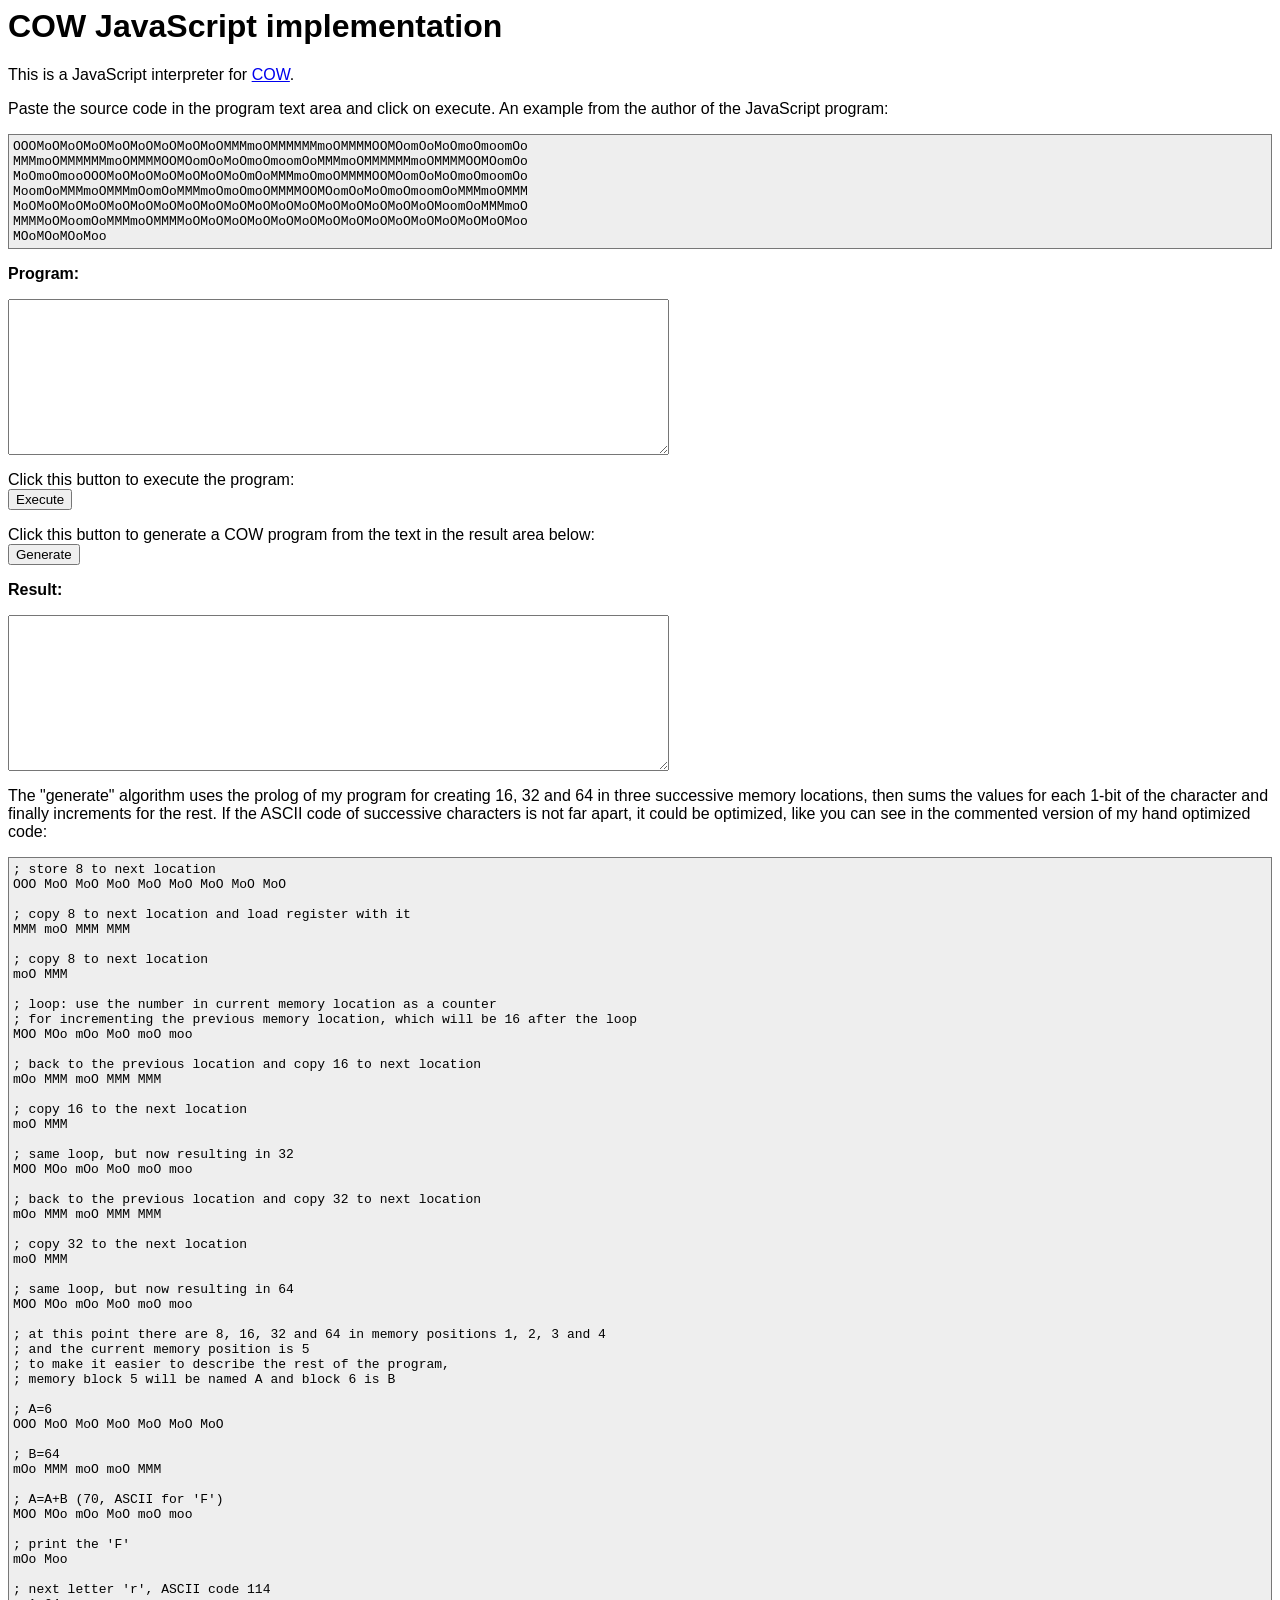
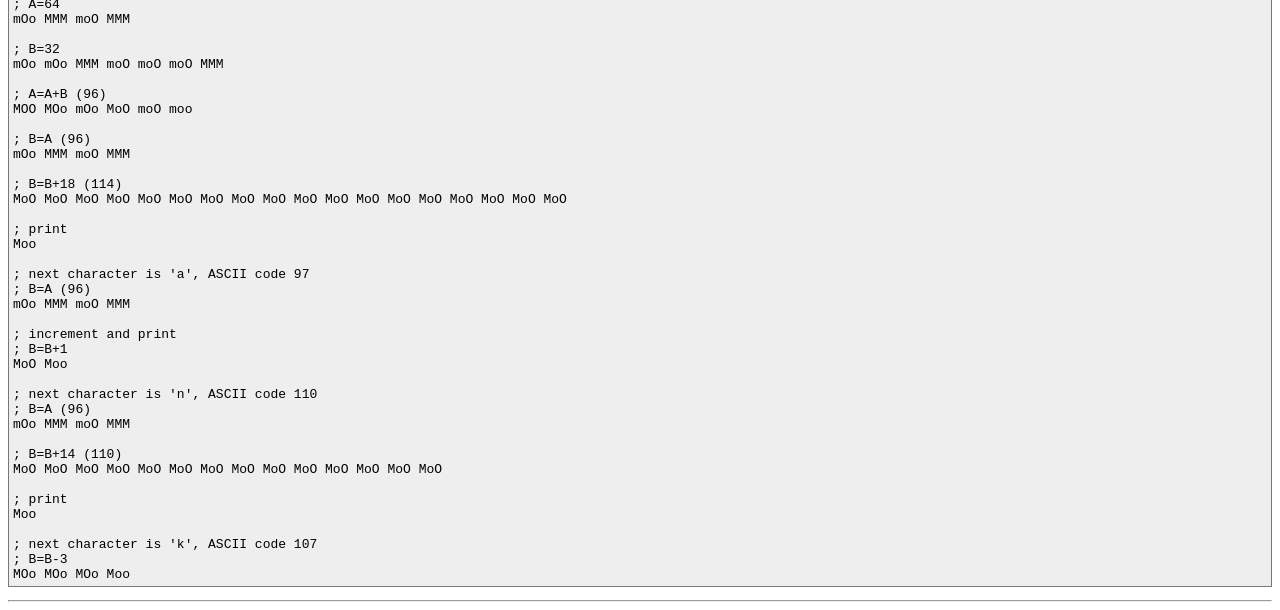
<file: misc/cow.html>
<!DOCTYPE html PUBLIC "-//W3C//DTD HTML 4.0 Transitional//EN">
<html><head>
<title>COW JavaScript implementation</title>
<meta http-equiv="Content-Type" content="text/html; charset=windows-1252">
<style type="text/css">
UNKNOWN {
	COLOR: #000000; FONT-FAMILY: verdana, sans-serif
}
BODY {
	FONT-FAMILY: verdana, sans-serif
}
pre {background:#eeeeee;border:1px solid #777777;padding:4px}

</style>
<script type="text/javascript">
<!--

var result = ""

function print(text) {
	result = result + text
}

function newline(text) {
	result = result + "\n"
}

function printChar(code)  {
	print(String.fromCharCode(code))
}

function printNumber(number) {
	print(number)
	newline()
}

function exec(instruction) {
	switch (instruction) {
		// moo
		case 0:
			if (progPos == 0) {
				return false
			} else {
				progPos--  // skip previous command.
				level = 1
				while (level > 0) {
					if (progPos == 0) {
						break
					}
					progPos--
					if (cowProgram[progPos] == 0) {
						level++
					} else if (cowProgram[progPos] == 7) {  // look for MOO
						level--
					}
				}
				if (level != 0) {
					return false
				}
				return exec(cowProgram[progPos])
			}
			break
    
		// mOo
		case 1:
			if (memPos == 0) {
				return false
			} else {
				memPos--
			}
			break

		// moO
		case 2:
			memPos++
			if (memPos == memory.length) {
				memory.push(0)
			}
			break
    
		// mOO    
		case 3:
			if (memory[memPos] == 3) {
				return false
			} else {
				return exec(memory[memPos])
			}
			break
    
		// Moo
		case 4:
			if (memory[memPos] != 0) {
				printChar(memory[memPos])
			} else {
				memory[memPos] = window.prompt("please enter a character").charCodeAt(0);
			}
			break
		
		// MOo
		case 5:
			memory[memPos]--
			break
		
		// MoO
		case 6:
			memory[memPos]++
			break
		
		// MOO
		case 7:
			if (memory[memPos] == 0) {
				var level = 1
				var prev = 0
				progPos++  // have to skip past next command when looking for next moo.
				if (progPos == cowProgram.length) {
					break
				}
				while (level > 0) {
					prev = cowProgram[progPos]
					progPos++
					if (progPos == cowProgram.length) {
						break
					}
					if (cowProgram[progPos] == 7) {
						level++
					} else {
						if (cowProgram[progPos] == 0) {  // look for moo command.
							level--
							if (prev == 7) {
								level--
							}
						}
					}
				}
				if (level != 0) {
					return false
				}
			}
			break
		
		// OOO
		case 8:
			memory[memPos] = 0
			break
		
		// MMM
		case 9:
			if (registerVal == undefined) {
				registerVal = memory[memPos]
			} else {
				memory[memPos] = registerVal
				registerVal = undefined
			}
			break
		
		// OOM
		case 10:
			printNumber(memory[memPos])
			break
		
		// oom
		case 11:
			memory[memPos] = parseFloat(window.prompt("please enter a number"))
			break
		
		// bad stuff
		default:
			return false
	}
	progPos++
	return true
}

function executeProgram() {
	// read program
	result = ""
	var tokens = [ "moo", "mOo", "moO", "mOO", "Moo", "MOo",
		"MoO", "MOO", "OOO", "MMM", "OOM", "oom"]
	cowIn = document.getElementById("CowProgram")
	var token = "   "
	cowProgram = new Array()
	for (var i = 0; i < cowIn.value.length; i++) {
		token = token.substring(1) + cowIn.value.charAt(i)
		for (var j = 0; j < tokens.length; j++) {
			if (tokens[j] == token) {
				cowProgram.push(j)
				token = "   "
				break
			}
		}
	}

	// execute
	progPos = 0
	registerVal = undefined
	memory = new Array()
	memPos = 0
	memory.push(0)
	while (progPos != cowProgram.length) {
		if (!exec(cowProgram[progPos])) {
			break
		}
	}
	newline()
	print("Done.")
	cowOut = document.getElementById("CowResult")
	cowOut.value = result
}

function generateProgram() {
	// initial program: store 8, 16, 32 and 64 in memory positions 1, 2, 3 and 4, current memory position is 5
	var program = "OOOMoOMoOMoOMoOMoOMoOMoOMoOMMMmoOMMMMMMmoOMMMMOOMOomOoMoOmoOmoomOoMMMmoOMMMMMMmoOMMMMOOMOomOoMoOmoOmoomOoMMMmoOMMMMMMmoOMMMMOOMOomOoMoOmoOmoo"

	cowOut = document.getElementById("CowResult")
	for (var i = 0; i < cowOut.value.length; i++) {
		// next character, ignore non-ASCII
		var c = cowOut.value.charCodeAt(i)
		if (c > 127) continue;
		
		// clear position 5 and 6
		program += "OOOmoOOOOmOo"
		
		// add bits
		for (var j = 6; j > 3; j--) {
			var mask = 1 << j
			if (c > mask) {
				switch (j) {
					case 6:
						// position 5 = 64
						program += "mOoMMMmoOMMM"
						break
					case 5:
						// position 5 = 32
						program += "mOomOoMMMmoOmoOMMM"
						break
					case 4:
						// position 5 = 16
						program += "mOomOomOoMMMmoOmoOmoOMMM"
						break
				}
				// add position 5 and 6, result in position 6
				program += "MOOMOomoOMoOmOomoo"
				c -= mask
			}
		}
		
		// add rest to position 6 and print
		program += "moO"
		for (var j = 0; j < c; j++) {
			program += "MoO"
		}
		program += "MoomOo"
	}

	// split in lines with max 66 characters
	var programFormatted = ""
	while (true) {
		if (program.length > 66) {
			programFormatted += program.substring(0, 66)
			programFormatted += "\n"
			program = program.substring(66)
		} else {
			programFormatted += program
			programFormatted += "\n"
			break
		}
	}
	cowIn = document.getElementById("CowProgram")
	cowIn.value = programFormatted
}


-->
</script>
</head>
<body bgcolor="#FFFFFF">

<h1>COW JavaScript implementation</h1>
<p>This is a JavaScript interpreter for <a href="https://esolangs.org/wiki/COW">COW</a>.
</p>
<p>
Paste the source code in the program text area and click on execute.
An example from the author of the JavaScript program:
</p>
<pre>OOOMoOMoOMoOMoOMoOMoOMoOMoOMMMmoOMMMMMMmoOMMMMOOMOomOoMoOmoOmoomOo
MMMmoOMMMMMMmoOMMMMOOMOomOoMoOmoOmoomOoMMMmoOMMMMMMmoOMMMMOOMOomOo
MoOmoOmooOOOMoOMoOMoOMoOMoOMoOmOoMMMmoOmoOMMMMOOMOomOoMoOmoOmoomOo
MoomOoMMMmoOMMMmOomOoMMMmoOmoOmoOMMMMOOMOomOoMoOmoOmoomOoMMMmoOMMM
MoOMoOMoOMoOMoOMoOMoOMoOMoOMoOMoOMoOMoOMoOMoOMoOMoOMoOMoomOoMMMmoO
MMMMoOMoomOoMMMmoOMMMMoOMoOMoOMoOMoOMoOMoOMoOMoOMoOMoOMoOMoOMoOMoo
MOoMOoMOoMoo
</pre>
<p><b>Program:</b></p>
<textarea id="CowProgram" rows="10" cols="80"></textarea>
<p>Click this button to execute the program:<br>
<input type="button" value="Execute" onclick="executeProgram()"></p>
<p>Click this button to generate a COW program from the text in the result area below:<br>
<input type="button" value="Generate" onclick="generateProgram()"></p>
<p><b>Result:</b></p>
<textarea id="CowResult" rows="10" cols="80"></textarea>
<p>
The "generate" algorithm uses the prolog of my program for creating
16, 32 and 64 in three successive memory locations, then sums the
values for each 1-bit of the character and finally increments for the rest.
If the ASCII code of successive characters is not far apart, it could be
optimized, like you can see in the commented version of my hand optimized code:
</p>
<pre>; store 8 to next location
OOO MoO MoO MoO MoO MoO MoO MoO MoO

; copy 8 to next location and load register with it
MMM moO MMM MMM

; copy 8 to next location
moO MMM

; loop: use the number in current memory location as a counter
; for incrementing the previous memory location, which will be 16 after the loop
MOO MOo mOo MoO moO moo

; back to the previous location and copy 16 to next location
mOo MMM moO MMM MMM

; copy 16 to the next location
moO MMM

; same loop, but now resulting in 32
MOO MOo mOo MoO moO moo

; back to the previous location and copy 32 to next location
mOo MMM moO MMM MMM

; copy 32 to the next location
moO MMM

; same loop, but now resulting in 64
MOO MOo mOo MoO moO moo

; at this point there are 8, 16, 32 and 64 in memory positions 1, 2, 3 and 4
; and the current memory position is 5
; to make it easier to describe the rest of the program,
; memory block 5 will be named A and block 6 is B

; A=6
OOO MoO MoO MoO MoO MoO MoO

; B=64
mOo MMM moO moO MMM

; A=A+B (70, ASCII for 'F')
MOO MOo mOo MoO moO moo

; print the 'F'
mOo Moo

; next letter 'r', ASCII code 114
; A=64
mOo MMM moO MMM

; B=32
mOo mOo MMM moO moO moO MMM

; A=A+B (96)
MOO MOo mOo MoO moO moo

; B=A (96)
mOo MMM moO MMM

; B=B+18 (114)
MoO MoO MoO MoO MoO MoO MoO MoO MoO MoO MoO MoO MoO MoO MoO MoO MoO MoO

; print
Moo

; next character is 'a', ASCII code 97
; B=A (96)
mOo MMM moO MMM

; increment and print
; B=B+1
MoO Moo

; next character is 'n', ASCII code 110
; B=A (96)
mOo MMM moO MMM

; B=B+14 (110)
MoO MoO MoO MoO MoO MoO MoO MoO MoO MoO MoO MoO MoO MoO

; print
Moo

; next character is 'k', ASCII code 107
; B=B-3
MOo MOo MOo Moo
</pre>
<hr>


</body></html>
</file>
